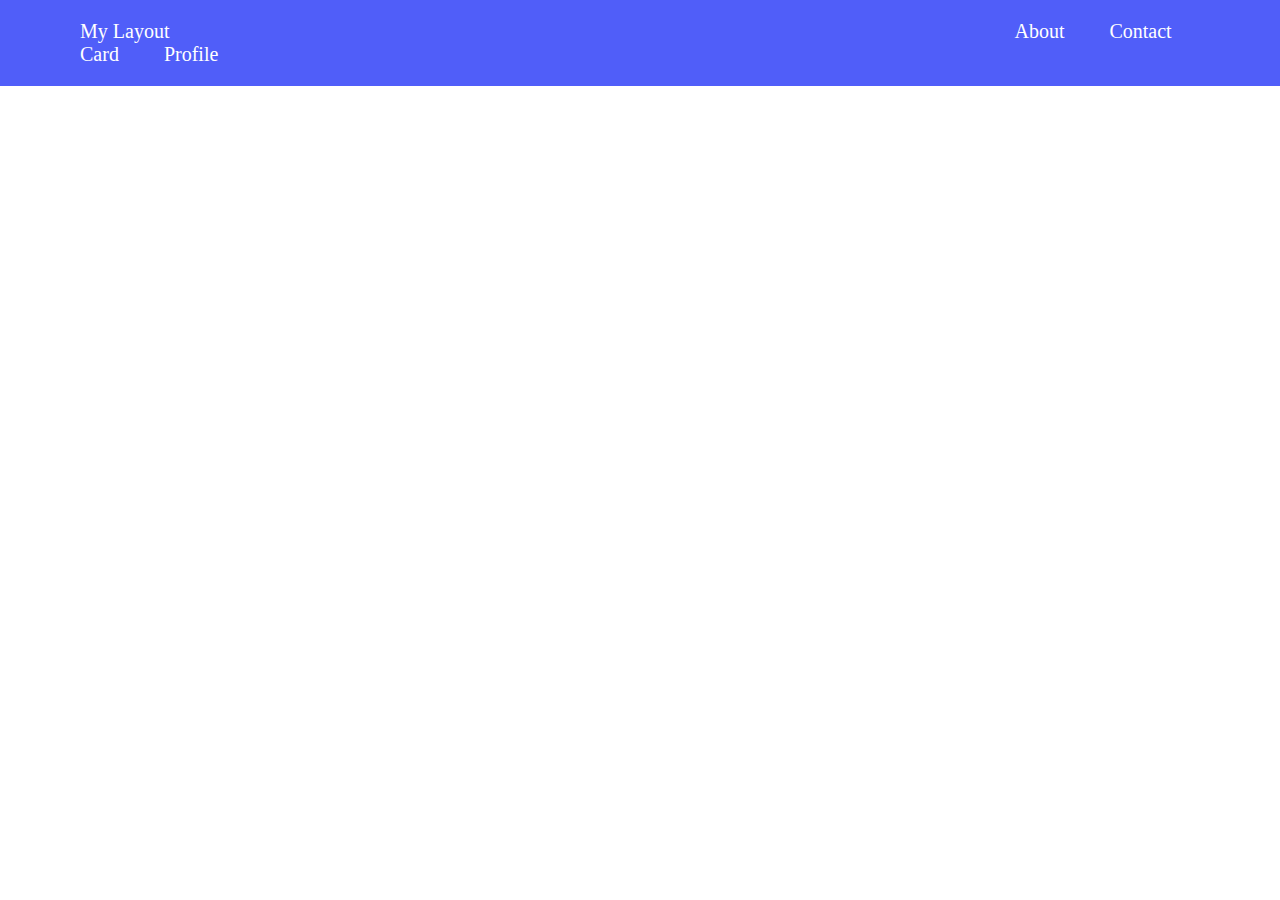
<file: index.html>
<!DOCTYPE html>
<html lang="en">
<head>
    <meta charset="UTF-8">
    <meta name="viewport" content="width=device-width, initial-scale=1.0">
    <title>Document</title>
    <link rel="stylesheet" href="style.css">
    <link rel="stylesheet" href="style2.css">
</head>
<body>
    <!--header layout start  -->
    <div class="Layout">
            <ul class="content">
        <li>My Layout</li>
        <li class="About"><a href="about.html">About</a></li>
        <li><a href="contact.html">Contact</a></li>
        <li><a href="card.html">Card</a></li>
        <li><a href="profile.html">Profile</a></li>
    </ul>
    </div>
  
     <!--header layout end  -->

     
</body>
</html>
</file>
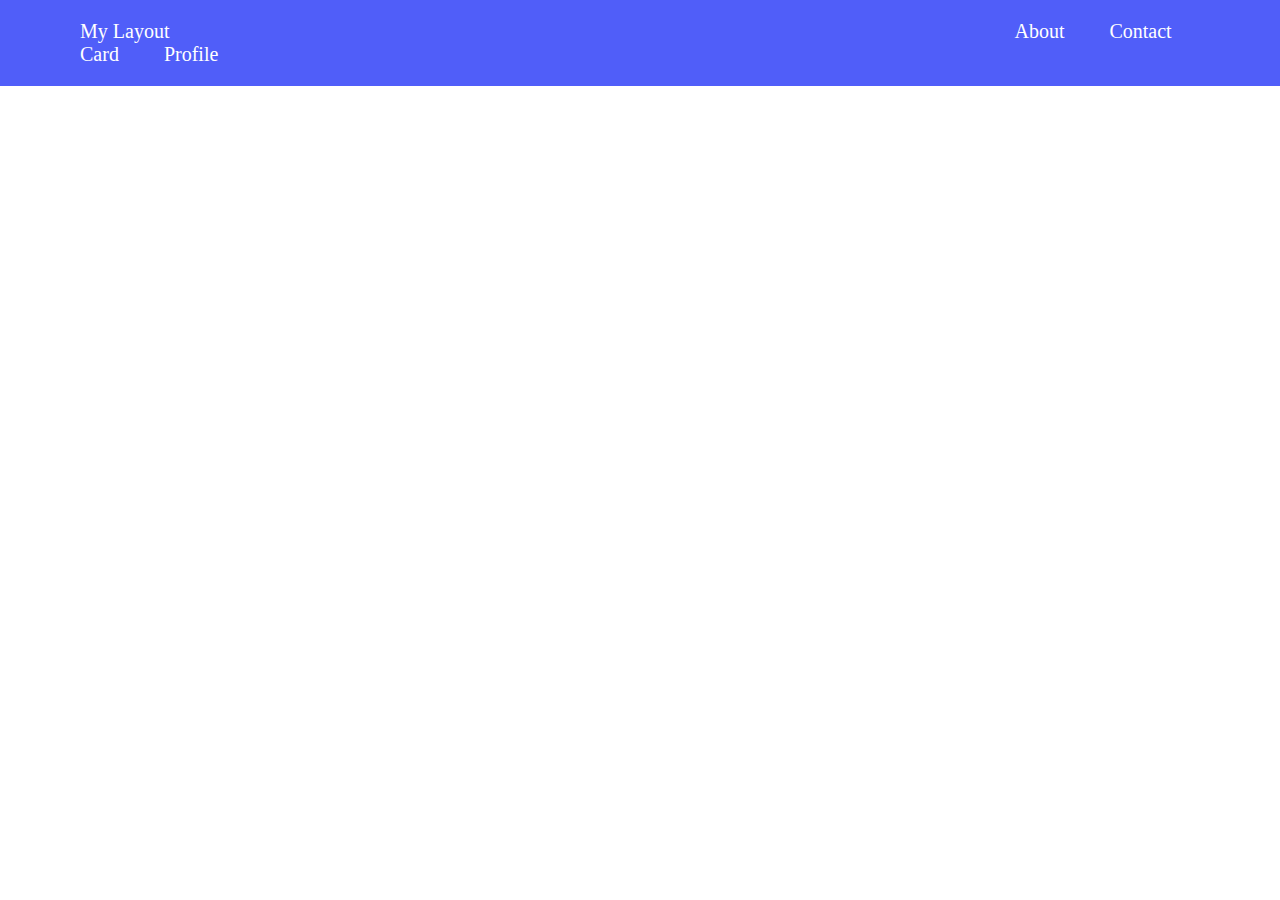
<file: about.html>
<!DOCTYPE html>
<html lang="en">
<head>
    <meta charset="UTF-8">
    <meta name="viewport" content="width=device-width, initial-scale=1.0">
    <title>Document</title>
    <link rel="stylesheet" href="style.css">
</head>
<body>
        <!--header layout start  -->
    <div class="Layout">   
            <ul class="content">
        <li>My Layout</li>
        <li class="About"><a href="about.html">About</a></li>
        <li><a href="contact.html">Contact</a></li>
        <li><a href="card.html">Card</a></li>
        <li><a href="profile.html">Profile</a></li>
    </ul>

    </div>



     <!--header layout end  -->
     <br>
     <br>
    <h1>About Page</h1>
</body>
</html>
</file>
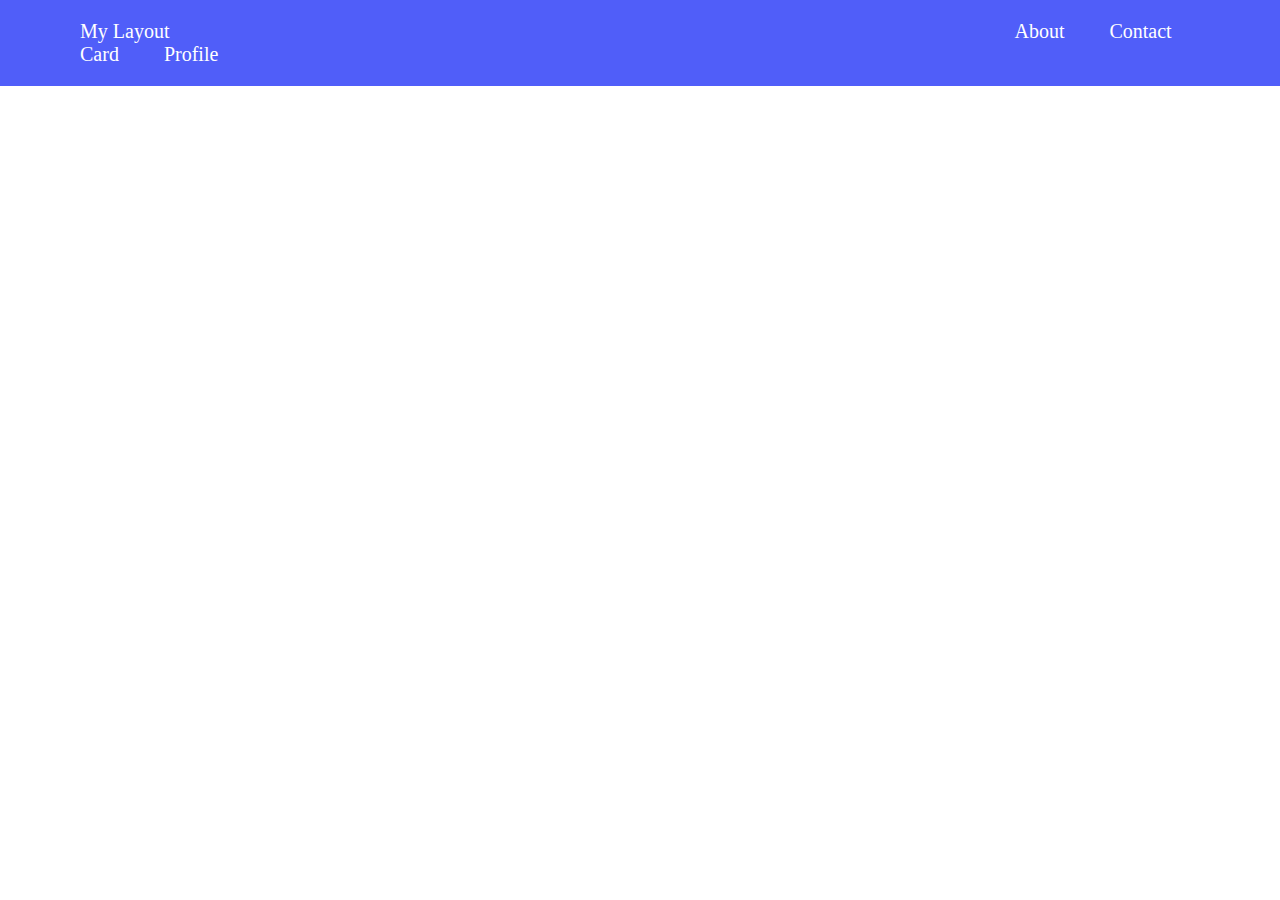
<file: contact.html>
<!DOCTYPE html>
<html lang="en">
<head>
    <meta charset="UTF-8">
    <meta name="viewport" content="width=device-width, initial-scale=1.0">
    <title>Document</title>
    <link rel="stylesheet" href="style.css">
</head>
<body>
        <!--header layout start  -->
    <div class="Layout">
            <ul class="content">    
        <li>My Layout</li>
        <li class="About"><a href="about.html">About</a></li>
        <li><a href="contact.html">Contact</a></li>
        <li><a href="card.html">Card</a></li>
        <li><a href="profile.html">Profile</a></li>
    </ul>

    </div>



     <!--header layout end  -->

     <br>
     <br>
    <h1>Contact Page</h1>
</body>
</html>
</file>
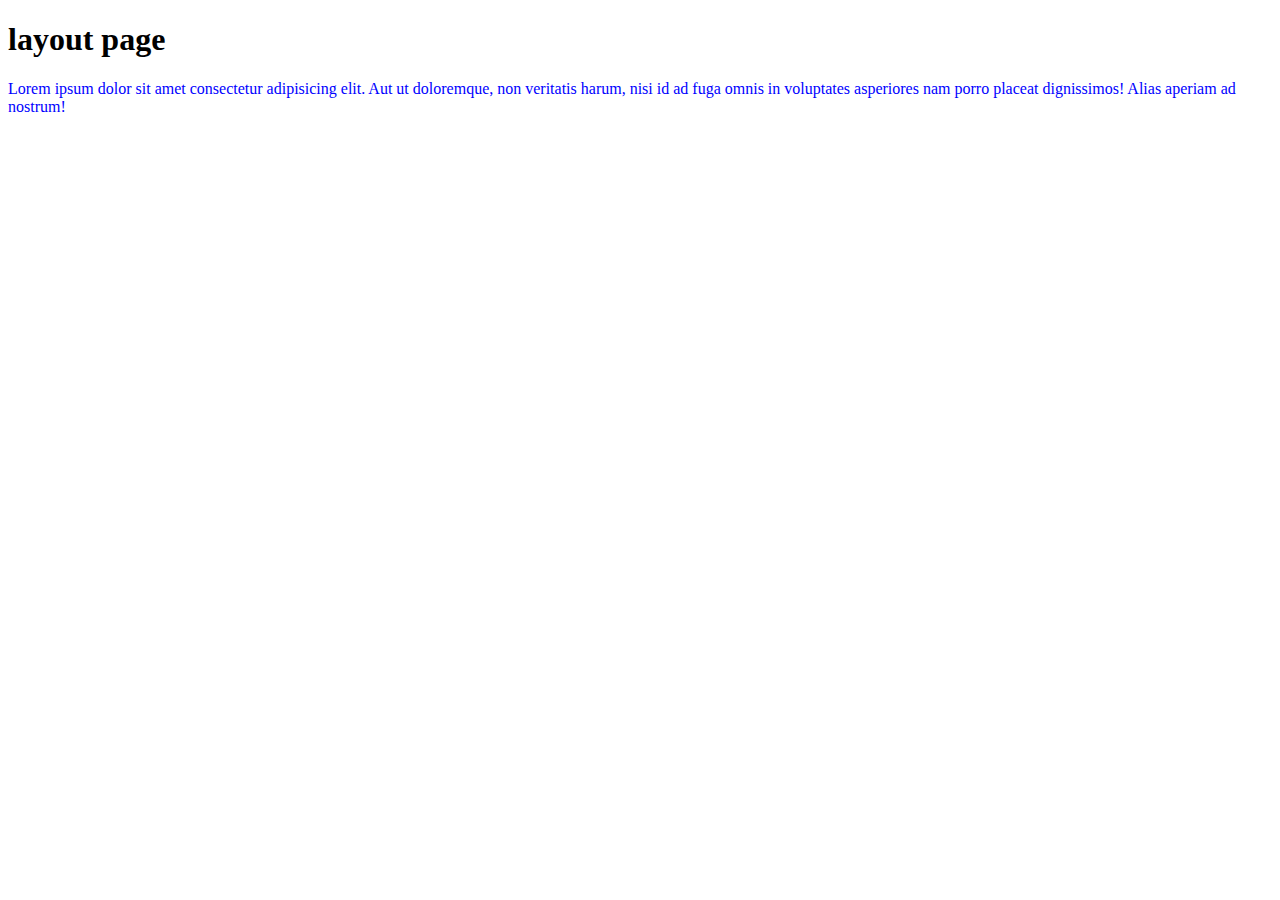
<file: file2.html>
<!DOCTYPE html>
<html lang="en">
<head>
    <meta charset="UTF-8">
    <meta name="viewport" content="width=device-width, initial-scale=1.0">
    <title>Document</title>
    <link rel="stylesheet" href="style2.css">  
</head>
<body>
    <h1>layout page</h1>
    <p>Lorem ipsum dolor sit amet consectetur adipisicing elit. Aut ut doloremque, non veritatis harum, nisi id ad 
        fuga omnis in voluptates asperiores nam porro placeat dignissimos! Alias aperiam ad nostrum!</p>
</body>
</html>
</file>
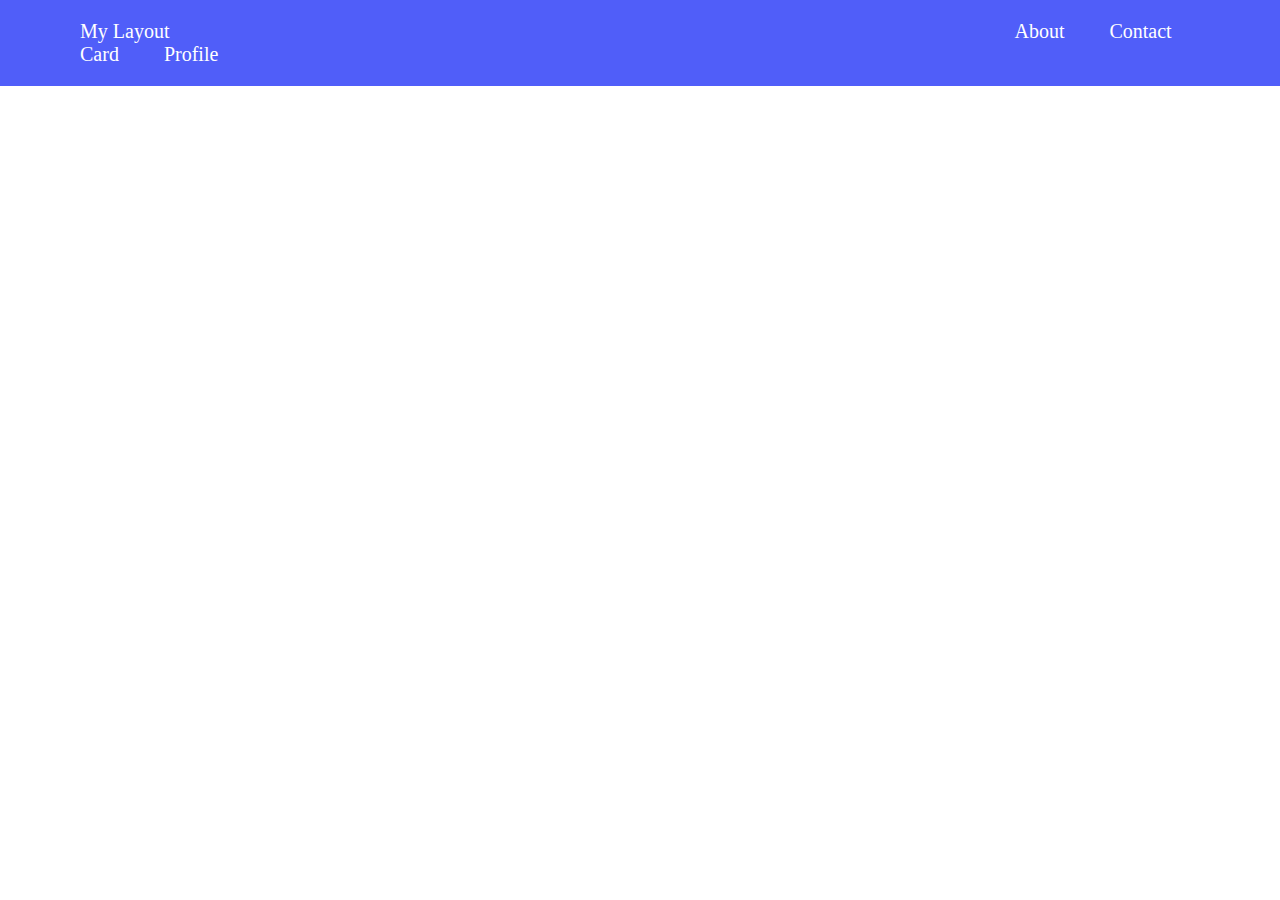
<file: profile.html>
<!DOCTYPE html>
<html lang="en">
<head>
    <meta charset="UTF-8">
    <meta name="viewport" content="width=device-width, initial-scale=1.0">
    <title>Document</title>
    <link rel="stylesheet" href="style.css">
</head>
<body>
        <!--header layout start  -->
    <div class="Layout">
            <ul class="content">
        <li>My Layout</li>
        <li class="About"><a href="about.html">About</a></li>
        <li><a href="contact.html">Contact</a></li>
        <li><a href="card.html">Card</a></li>
        <li><a href="profile.html">Profile</a></li>
    </ul>

    </div>



     <!--header layout end  -->

     <br>
     <br>   
    <h1>Profile Page</h1>
</body>
</html>
</file>
<file: style.css>
@import url(./style2.css);


*{
    margin: 0;
  
}
.Layout{
    background-color:rgb(80, 94, 249);
    color: white;
    padding: 20px;
    font-size: 20px;
     position: fixed;
    top: 0;
    z-index: 1;    


 
}

.content li{
    display: inline;
    padding: 20px;
   

  
}
.About{
    margin-left: 800px;
}
.content a{
 color: white;
 text-decoration: none;
}
/* card layout style */
.card-layout{
  
    background-color: royalblue;
    width: 250px;
     margin: 20px;
    display: inline-block;
    border-radius: 20px;
    margin-left: 60px;
     transition: 0.9s ease;
    
}
.card-layout:hover{
    transform:rotate(360deg)
}

.image-layout img{
    margin-left: -10px;

   
      width: 130px;
      height: 130px;
  border-radius: 50%;
  border: 3px solid white;
  padding: 3px; 
}

.image-layout{
  padding: 20px 70px;     

}
   

.content-layout{
 background-color: #fcf6f6;
 padding: 25px;
border-radius: 20px;
 text-align: center;
 
 
}
.content-layout h3{
    text-align: center;
   
      margin-bottom: 10px;
}
.content-layout p{
     color: gray;
  margin-bottom: 15px;
  font-size: 15px;
}
 
 button{
     background-color: royalblue;
  color: white;
  border: none;
  border-radius: 15px;
  padding: 8px;
  width: 150px;
  margin-left: 10px;
 }
</file>
<file: style2.css>
p{
    color: blue;
}
</file>
